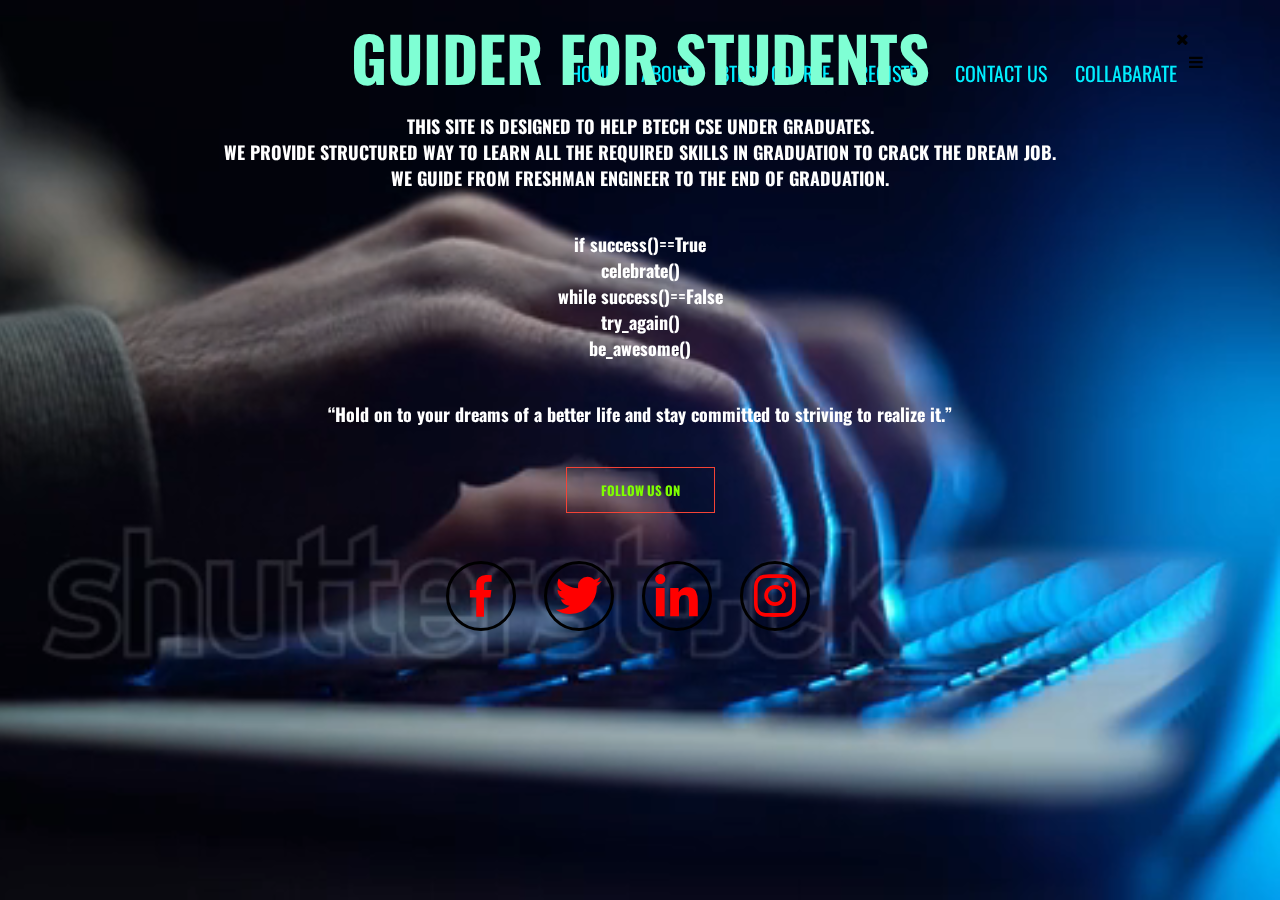
<file: index.html>
<!DOCTYPE html>
<html lang="en">
<head  >
    <meta charset="UTF-8">
    <meta http-equiv="X-UA-Compatible" content="IE=edge">
    <meta name="viewport" content="width=device-width, initial-scale=1.0">
    <title>GUIDER WEBSITE</title>
    <link rel="icon" href="logo.jpg" type="image/x-icon" >
    <link rel="stylesheet" href="main.css">
    <link rel="preconnect" href="https://fonts.googleapis.com">
    <link href='https://unpkg.com/boxicons@2.1.4/css/boxicons.min.css' rel='stylesheet'>
<link rel="preconnect" href="https://fonts.gstatic.com" crossorigin>
<link href="https://fonts.googleapis.com/css2?family=Oswald:wght@200;400;700&display=swap" rel="stylesheet">
<link rel="stylesheet" href=https://stackpath.bootstrapcdn.com/font-awesome/4.7.0/css/font-awesome.min.css>
</head>
<body >
    <div class="hero">
        <video autoplay loop muted plays-inline class ="back">
            <source src="preview.mp4" type="video/mp4">
        </video>
    </div>
    <section class="image">
        <nav>
          <!--<a href="guider.html"><img src="LOGOP.jpg"></a>-->
           <div class="nav-links" id="navLinks">
           <i class="fa fa-times" onclick="hideMenu()"></i>
            <ul>
                <li> <a href="guider.html">HOME</a> </li>
                <li> <a href="about.html" target="_blank">ABOUT</a> </li>
                <li> <a href="course.html" target="_blank">BTECH COURSE</a> </li>
                <li> <a href="register.html" target="_blank">REGISTER</a> </li>
                <li> <a href="contact.html" target="_blank">CONTACT US</a> </li>
                 <li> <a href="mlrit.ac.in" target="_blank">COLLABARATE</a> </li>
            </ul>
           </div>
          <i class="fa fa-bars" onclick="showmenu()"></i>
        </nav>
        
<div class="text-box">
    <h1>GUIDER FOR STUDENTS</h1>
    <p>
        <b>THIS SITE IS DESIGNED TO HELP BTECH CSE UNDER GRADUATES.<br>WE PROVIDE STRUCTURED WAY TO LEARN ALL THE REQUIRED SKILLS IN GRADUATION TO CRACK THE DREAM JOB.<br>WE GUIDE FROM FRESHMAN ENGINEER TO THE END OF GRADUATION.</b>
    </p>
    <p class="quote">
     <b>if success()==True</b>
        <br>
            <b>celebrate()</b>
        <br>
     <b>while success()==False</b>
        <br>
            <b>try_again()</b>
        <br>
           <b>be_awesome()</b>
    </p>
    <p>
        <b>“Hold on to your dreams of a better life and stay committed to striving to realize it.”
    </p>
    <a href="#" class="hero-btn">FOLLOW US ON</a>
    <div class="social-media">
        <a href="" target="_blank"><i class='bx bxl-facebook'></i></a>
        <a href="#" target="_blank"><i class='bx bxl-twitter'></i></a>
        <a href="https://www.linkedin.com/in/gmr-b77bb1221/" target="_blank"><i class='bx bxl-linkedin'></i></a>
        <a href="https://www.instagram.com/madhukargadde/" target="_blank"><i class='bx bxl-instagram'></i></a>
    </div>

</div>        
    </section>
  

<!--<section class="video">
    <video controls width="800px"  loop style="border:solid">  
        <source src="video.mp4" type="video/mp4" >  
        Your browser does not support the html video tag.  
      </video>
</section>-->
   <script>
        var navLinks=document.getElementById("navLinks");
        function showmenu(){
            navLinks.style.right="0";
        }
        function hideMenu(){
            navLinks.style.right="-200px";
        }
    </script>
    
</body>
</html>
</file>
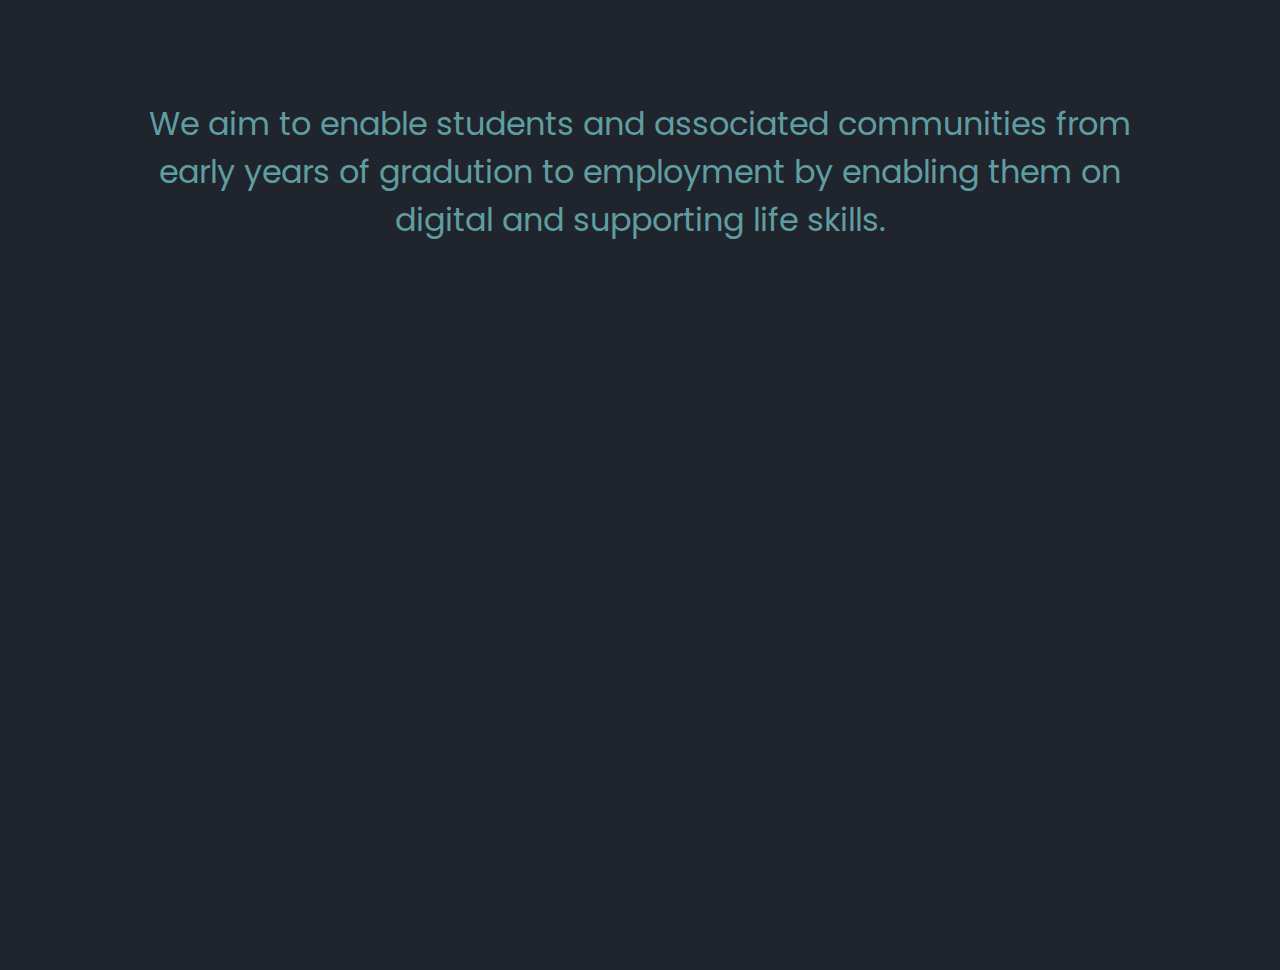
<file: BTECH CSE-I.html>
<!DOCTYPE html>
<html lang="en">
<head>
    <meta charset="UTF-8">
    <meta http-equiv="X-UA-Compatible" content="IE=edge">
    <meta name="viewport" content="width=device-width, initial-scale=1.0">
    <title>BTECH CSE-I</title>
    <link rel="stylesheet" href="first.css" class="rel">
</head>
<body>
    <section class="m">
        <p>We aim to enable students and associated communities from early years of gradution to employment by enabling them on digital and supporting life skills.
        </p>
    <!--<a href="https://infosysspringboard.ausnz.onwingspan.com/" class="hero-btn">INFOSYS</a>-->
    </section>


    <div class="main">
    
        <!--cards -->
       <div class="des">
        <iframe width="560" height="315" src="https://www.youtube.com/embed/videoseries?list=PLN4aKSfpk8TQUiURV1k70At4Tj5oKb92i" title="YouTube video player" frameborder="0" allow="accelerometer; autoplay; clipboard-write; encrypted-media; gyroscope; picture-in-picture; web-share" allowfullscreen></iframe>
       </div>

       <div class="pro">
        <iframe width="560" height="315" src="https://www.youtube-nocookie.com/embed/videoseries?list=PLdo5W4Nhv31a8UcMN9-35ghv8qyFWD9_S" title="YouTube video player" frameborder="0" allow="accelerometer; autoplay; clipboard-write; encrypted-media; gyroscope; picture-in-picture; web-share" allowfullscreen class="vid"></iframe>
       </div>
    </div>
</body>
</html>
</file>
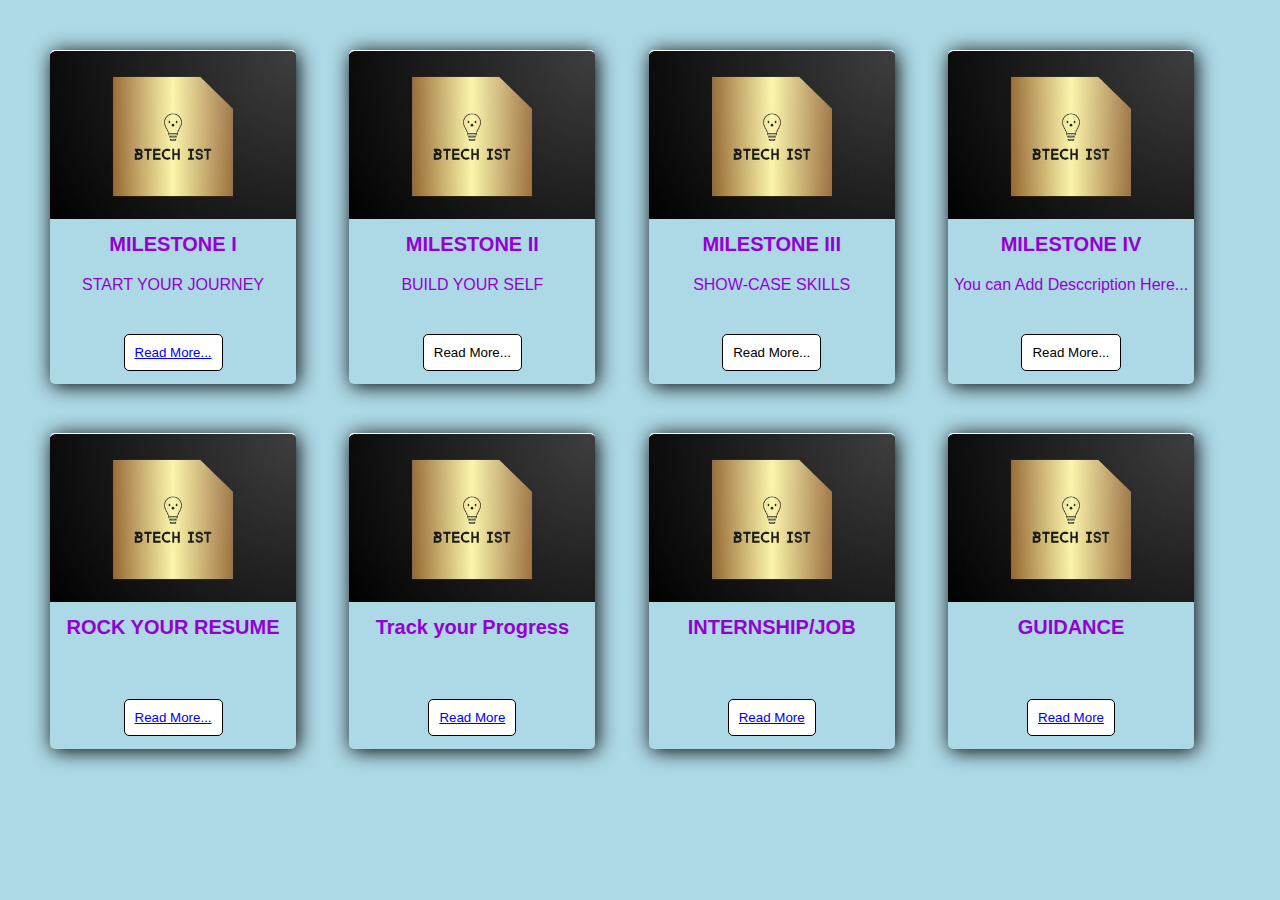
<file: course.html>
<!DOCTYPE html>
<html lang="en">
<head>
    <meta charset="UTF-8">
    <meta http-equiv="X-UA-Compatible" content="IE=edge">
    <meta name="viewport" content="width=device-width, initial-scale=1.0">
    <link rel="stylesheet" href="cards.css">
    <link rel="icon" href="logo.jpg" type="image/x-icon" >
    <title>Course-cards</title>
</head>
<body>

    <div class="main">
    
     <!--cards -->
    
    <div class="card">
    
    <div class="image">
       <img src="IST.jpg">
    </div>
    <div class="title">
     <h1>MILESTONE I</h1>
    </div>
    <div class="des">
     <p>START YOUR JOURNEY</p>
    <button ><a href="BTECH CSE-I.html">Read More...</a></button>
    </div>
    </div>
    <!--cards -->
    
    
    <div class="card">
    
    <div class="image">
       <img src="IST.jpg">
    </div>
    <div class="title">
     <h1>MILESTONE II</h1>
    </div>
    <div class="des">
     <p>BUILD YOUR SELF</p>
    <button>Read More...</button>
    </div>
    </div>
    <!--cards -->
    
    

    
    
    
    <div class="card">
    
    <div class="image">
       <img src="IST.jpg">
    </div>
    <div class="title">
     <h1>MILESTONE III</h1>
    </div>
    <div class="des">
     <p>SHOW-CASE SKILLS</p>
    <button>Read More...</button>
    </div>
    </div>
    <!--cards -->
    
    
    <div class="card">
    
    <div class="image">
       <img src="IST.jpg">
    </div>
    <div class="title">
    <b> <h1>MILESTONE IV</h1></b>
    </div>
    <div class="des">
     <p>You can Add Desccription Here...</p>
    <button>Read More...</button>
    </div>
    </div>
    <!--cards -->
    
    <div class="card">
    
    <div class="image">
       <img src="IST.jpg">
    </div>
    <div class="title">
     <h1>ROCK YOUR RESUME</h1>
    </div>
    <div class="des">
     <p></p>
    <button> <a href="build.html" target="_blank">Read More...</a></button>
    </div>
    </div>
    <!--cards -->
    
    <div class="card">
    
    <div class="image">
       <img src="IST.jpg">
    </div>
    <div class="title">
     <h1>Track your Progress</h1>
    </div>
    <div class="des">
     <p></p>
    <button ><a href="practice.html" target="_blank">Read More</a></button>
    
    </div>
    </div>
    <!--cards -->
    
    
    <div class="card">
    
    <div class="image">
       <img src="IST.jpg">
    </div>
    <div class="title">
     <h1>INTERNSHIP/JOB</h1>
    </div>
    <div class="des">
    <button><a href="intern.html" target="_blank">Read More</a></button>
    </div>
    </div>
    <!--cards -->
    
    
    <div class="card">
    
    <div class="image">
       <img src="IST.jpg">
    </div>
    <div class="title">
     <h1>GUIDANCE</h1>
    </div>
    <div class="des">
    <button><a href="work.html" target="_blank">Read More</a></button>
    </div>
    </div>
    </div>
    </body>
    </html>
</file>
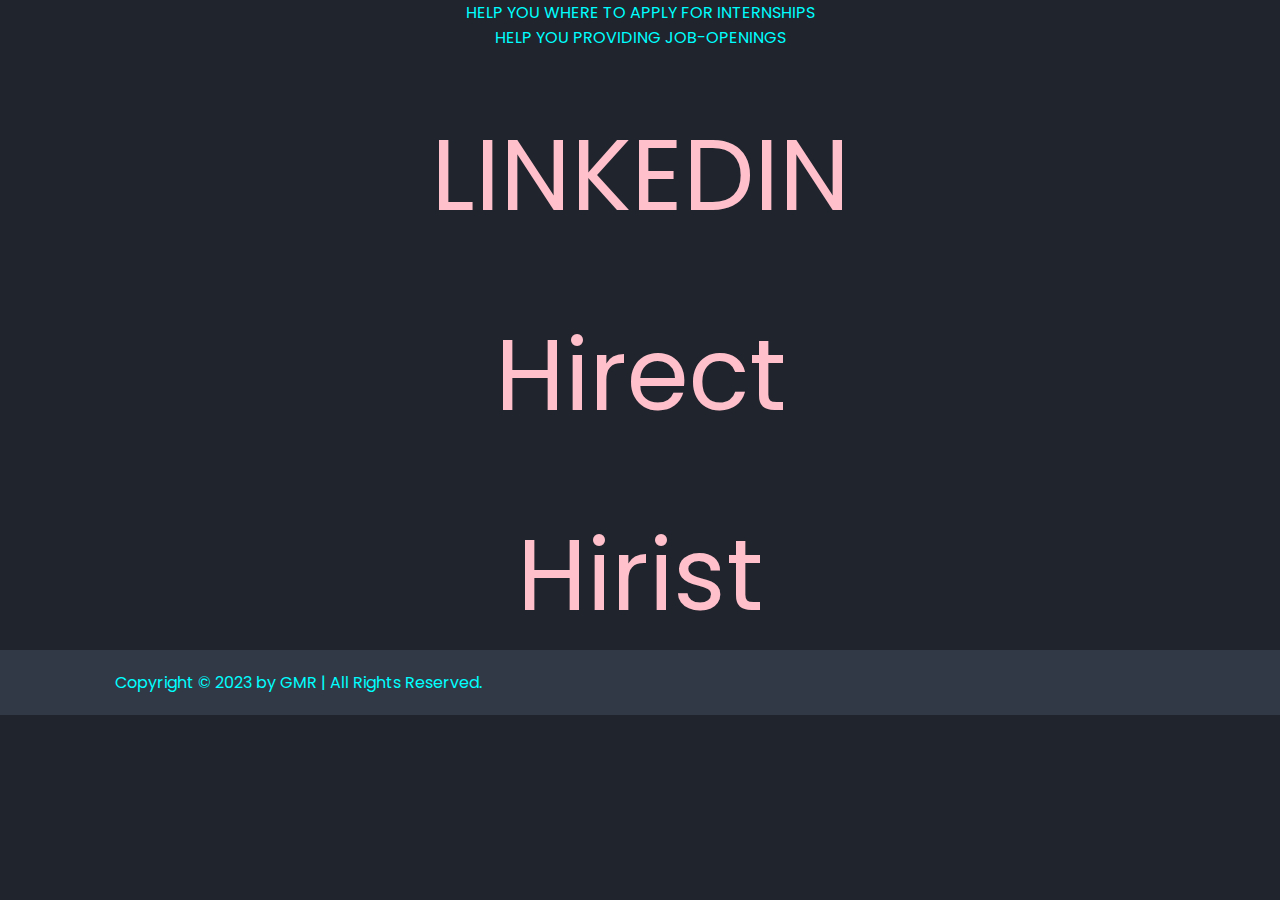
<file: intern.html>
<!DOCTYPE html>
<html lang="en">
<head>
    <meta charset="UTF-8">
    <meta http-equiv="X-UA-Compatible" content="IE=edge">
    <meta name="viewport" content="width=device-width, initial-scale=1.0">
    <link rel="stylesheet" href="interns.css" class="rel">
    <title>Internship</title>
</head>
<body>
    <p>HELP YOU WHERE TO APPLY FOR INTERNSHIPS</p>
    <P>HELP YOU PROVIDING JOB-OPENINGS</P>
    <section class="sites">
    <ul>
        <li><a href="https://in.linkedin.com/">LINKEDIN</a></li>
        <li><a href="https://www.hirect.in/">Hirect</a></li>
        <li><a href="https://www.hirist.com/">Hirist</a></li>
    </ul>
    </section>
    <footer class="footer">
        <p>Copyright &copy; 2023 by GMR | All Rights Reserved.</p>
    </footer>
</body>
</html>
</file>
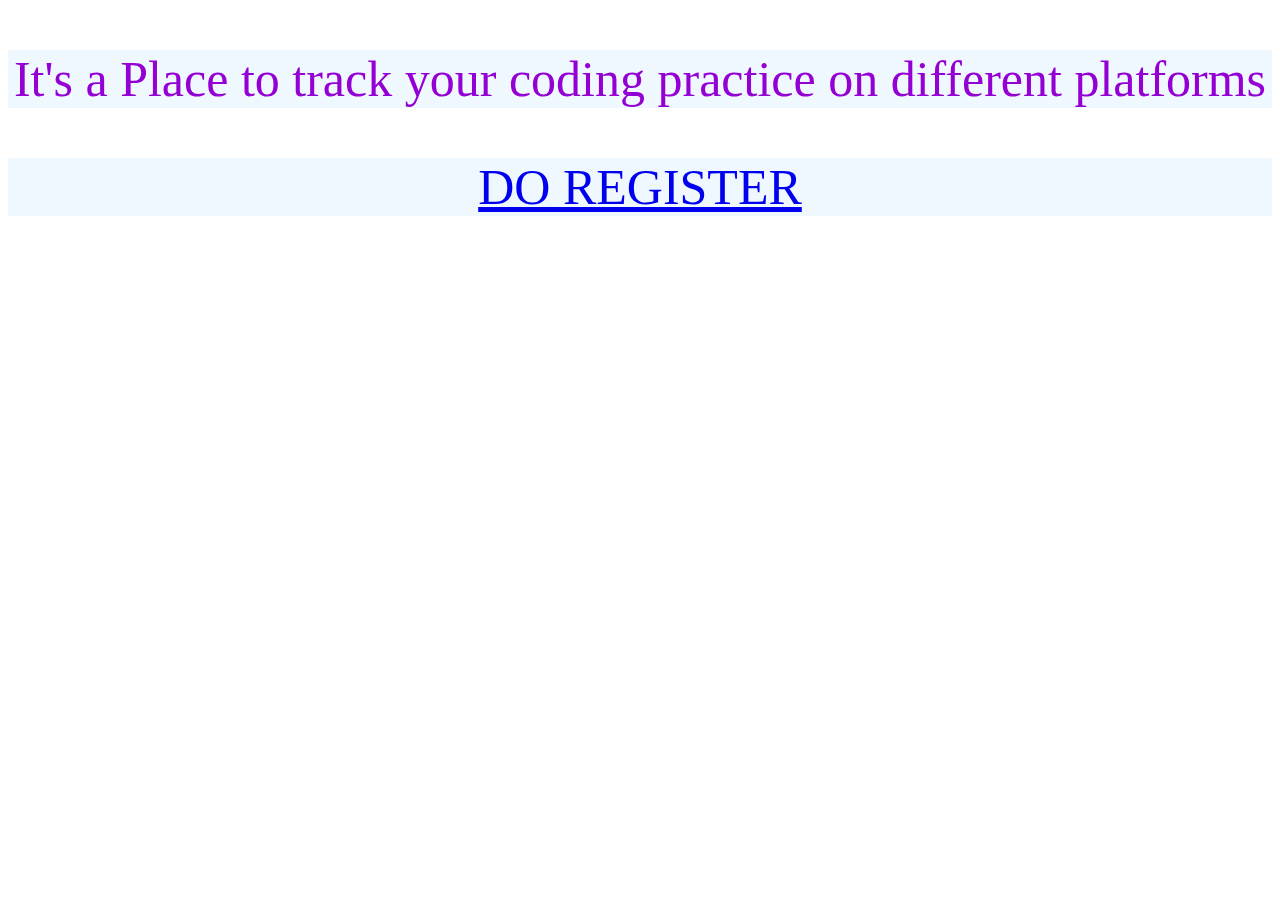
<file: practice.html>
<!DOCTYPE html>
<html lang="en">
<head>
    <meta charset="UTF-8">
    <meta http-equiv="X-UA-Compatible" content="IE=edge">
    <meta name="viewport" content="width=device-width, initial-scale=1.0">
    <link rel="stylesheet" href="practice.css" class="rel">
    <title>Document</title>
</head>
<body>
    <section class="code">
        <p>
            It's a Place to track your coding practice on different platforms
        </p>
        <p>
            <a href="https://www.stopstalk.com/">DO REGISTER</a>
        </p>
    </section>
</body>
</html>
</file>
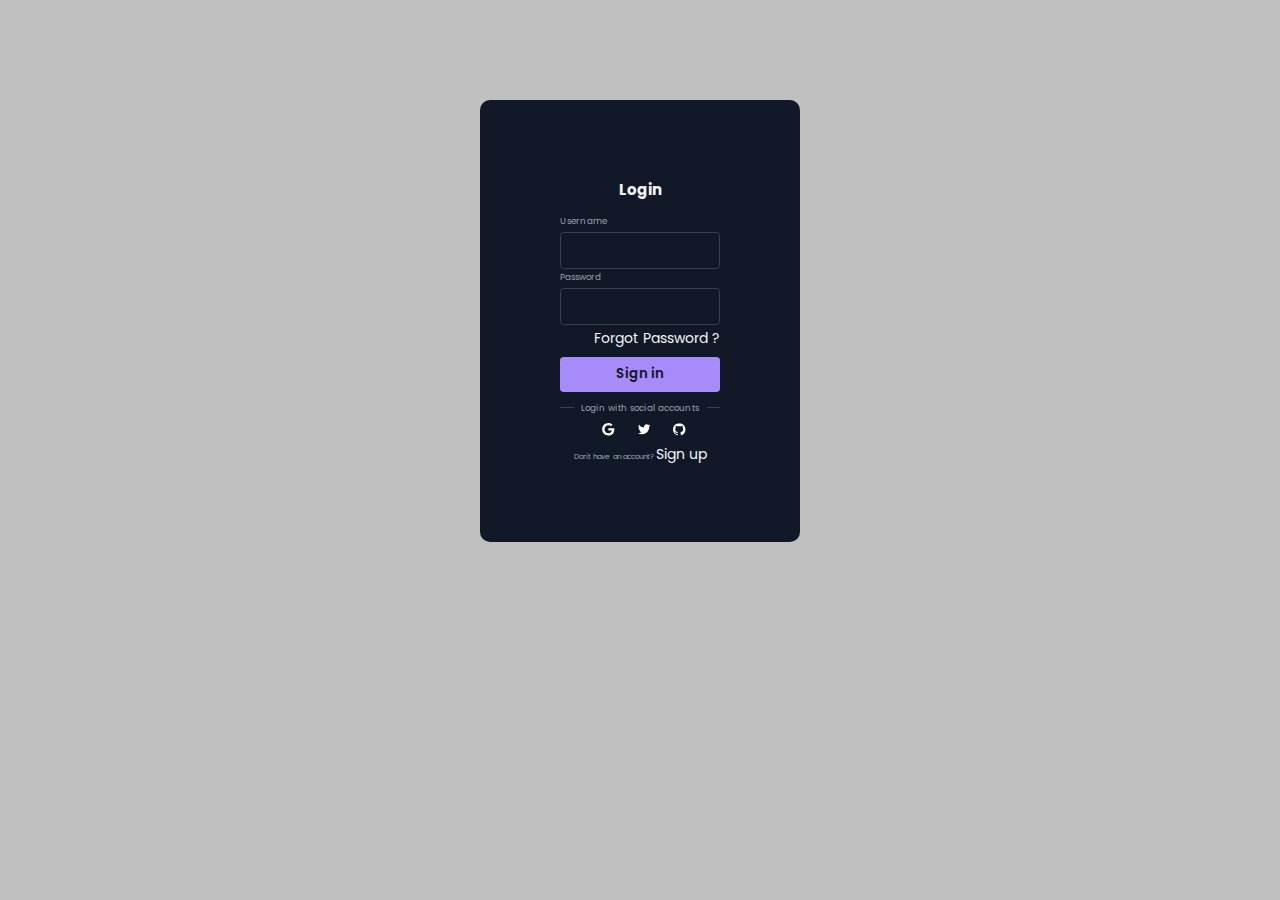
<file: register.html>
<!DOCTYPE html>
<html lang="en">
<head>
    <meta charset="UTF-8">
    <meta http-equiv="X-UA-Compatible" content="IE=edge">
    <meta name="viewport" content="width=device-width, initial-scale=1.0">
    <title>REGISTER</title>
    <link rel="stylesheet" href="register.css" class="rel">
    <link rel="icon" href="logo.jpg" type="image/x-icon" >
</head>
<body>
    <section class="ban">
    <div class="form-container">
        <p class="title">Login</p>
        <form class="form">
            <div class="input-group">
                <label for="username">Username</label>
                <input type="text" name="username" id="username" placeholder="">
            </div>
            <div class="input-group">
                <label for="password">Password</label>
                <input type="password" name="password" id="password" placeholder="">
                <div class="forgot">
                    <a rel="noopener noreferrer" href="#">Forgot Password ?</a>
                </div>
            </div>
            <button class="sign">Sign in</button>
        </form>
        <div class="social-message">
            <div class="line"></div>
            <p class="message">Login with social accounts</p>
            <div class="line"></div>
        </div>
        <div class="social-icons">
            <button aria-label="Log in with Google" class="icon">
                <svg xmlns="http://www.w3.org/2000/svg" viewBox="0 0 32 32" class="w-5 h-5 fill-current">
                    <path d="M16.318 13.714v5.484h9.078c-0.37 2.354-2.745 6.901-9.078 6.901-5.458 0-9.917-4.521-9.917-10.099s4.458-10.099 9.917-10.099c3.109 0 5.193 1.318 6.38 2.464l4.339-4.182c-2.786-2.599-6.396-4.182-10.719-4.182-8.844 0-16 7.151-16 16s7.156 16 16 16c9.234 0 15.365-6.49 15.365-15.635 0-1.052-0.115-1.854-0.255-2.651z"></path>
                </svg>
            </button>
            <button aria-label="Log in with Twitter" class="icon">
                <svg xmlns="http://www.w3.org/2000/svg" viewBox="0 0 32 32" class="w-5 h-5 fill-current">
                    <path d="M31.937 6.093c-1.177 0.516-2.437 0.871-3.765 1.032 1.355-0.813 2.391-2.099 2.885-3.631-1.271 0.74-2.677 1.276-4.172 1.579-1.192-1.276-2.896-2.079-4.787-2.079-3.625 0-6.563 2.937-6.563 6.557 0 0.521 0.063 1.021 0.172 1.495-5.453-0.255-10.287-2.875-13.52-6.833-0.568 0.964-0.891 2.084-0.891 3.303 0 2.281 1.161 4.281 2.916 5.457-1.073-0.031-2.083-0.328-2.968-0.817v0.079c0 3.181 2.26 5.833 5.26 6.437-0.547 0.145-1.131 0.229-1.724 0.229-0.421 0-0.823-0.041-1.224-0.115 0.844 2.604 3.26 4.5 6.14 4.557-2.239 1.755-5.077 2.801-8.135 2.801-0.521 0-1.041-0.025-1.563-0.088 2.917 1.86 6.36 2.948 10.079 2.948 12.067 0 18.661-9.995 18.661-18.651 0-0.276 0-0.557-0.021-0.839 1.287-0.917 2.401-2.079 3.281-3.396z"></path>
                </svg>
            </button>
            <button aria-label="Log in with GitHub" class="icon">
                <svg xmlns="http://www.w3.org/2000/svg" viewBox="0 0 32 32" class="w-5 h-5 fill-current">
                    <path d="M16 0.396c-8.839 0-16 7.167-16 16 0 7.073 4.584 13.068 10.937 15.183 0.803 0.151 1.093-0.344 1.093-0.772 0-0.38-0.009-1.385-0.015-2.719-4.453 0.964-5.391-2.151-5.391-2.151-0.729-1.844-1.781-2.339-1.781-2.339-1.448-0.989 0.115-0.968 0.115-0.968 1.604 0.109 2.448 1.645 2.448 1.645 1.427 2.448 3.744 1.74 4.661 1.328 0.14-1.031 0.557-1.74 1.011-2.135-3.552-0.401-7.287-1.776-7.287-7.907 0-1.751 0.62-3.177 1.645-4.297-0.177-0.401-0.719-2.031 0.141-4.235 0 0 1.339-0.427 4.4 1.641 1.281-0.355 2.641-0.532 4-0.541 1.36 0.009 2.719 0.187 4 0.541 3.043-2.068 4.381-1.641 4.381-1.641 0.859 2.204 0.317 3.833 0.161 4.235 1.015 1.12 1.635 2.547 1.635 4.297 0 6.145-3.74 7.5-7.296 7.891 0.556 0.479 1.077 1.464 1.077 2.959 0 2.14-0.020 3.864-0.020 4.385 0 0.416 0.28 0.916 1.104 0.755 6.4-2.093 10.979-8.093 10.979-15.156 0-8.833-7.161-16-16-16z"></path>
                </svg>
            </button>
        </div>
        <p class="signup">Don't have an account?
            <a rel="noopener noreferrer" href="#" class="">Sign up</a>
        </p>
    </div>
    </section>
</body>
</html>
</file>
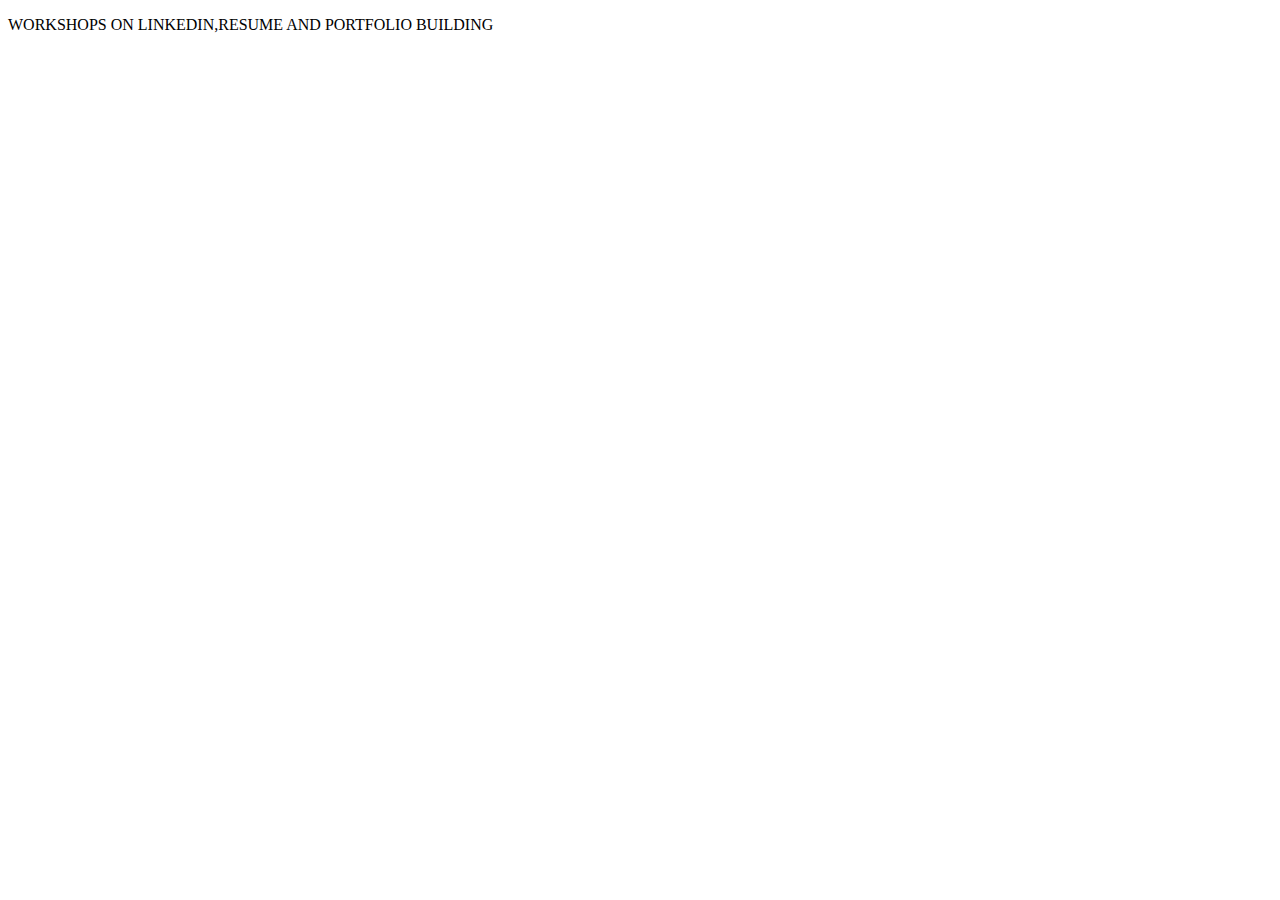
<file: work.html>
<!DOCTYPE html>
<html lang="en">
<head>
    <meta charset="UTF-8">
    <meta http-equiv="X-UA-Compatible" content="IE=edge">
    <meta name="viewport" content="width=device-width, initial-scale=1.0">
    <title>WORKSHOPS</title>
</head>
<body>
    <p>WORKSHOPS ON LINKEDIN,RESUME AND PORTFOLIO BUILDING</p>
</body>
</html>
</file>
<file: main.css>
*{
    margin: 0;
    padding: 0;
    font-family: 'Oswald', sans-serif;
}
body {
    background-clip: url('Background.gif');
    background-repeat: no-repeat;
    background-size: cover;
    
}
.back
{
    position: fixed;
    right: 0;
    bottom: 0;
    min-width: 100%;
    min-height: 100%;
    z-index: -1;
}
.social-media a{
    padding: bottom 0px;;
    display: inline-flex;
    justify-content: center;
    text-decoration: none;
    align-items: center;
    width: 4rem;
    height: 4rem;
    background:transparent;
    border: .2rem solid black;
    border-radius: 50%;
    font-size: 3.5rem;
    color: red;
    margin:3rem 1.5rem 3rem 0 ;
    transition: .5s ease;
}
.social-media a:hover{
    background:skyblue;
    color:royalblue;
    box-shadow: 0 0 1rem pink;
}
 
.image{
    min-width: 100vh;
    width: 100%;
    background-image: linear-
    gradient(rgba(4,9,30,0.7),rgba(4,9,30,0.7)),url(/logo.jpg);
    background-position: center;
    background-size: cover;
    position: relative;
}
nav{
    display: flex;
    padding: 2% 6%;
    justify-content: space-between;
    align-items: center;
}

nav img{
    width: 150px;;
}
.nav-links{
    flex: 1;
    text-align: right;
}
.nav-links ul li {
    list-style: none;
    display: inline-block;
    padding:8px 12px;
    position: relative;
}
.nav-links ul li a{
    color: rgb(0, 238,255);
    text-decoration: cyan;
    font-size: 20px;
}
.nav-links ul li::after{
    content:'' ;
    width: 0%;
    height: 2px;
    background: #f44336;
    display: block;
    margin: auto;
    transition: 0.5s;
}
.nav-links ul li:hover::after{
    width: 100%;
}
.text-box
{
    width:90%;
    color:aquamarine;
    position: absolute;
    top:280%;
    left:50%;
    transform:translate(-50%,-50%);
    text-align: center;
}
.text-box h1{
    font-size: 62px;
}
.text-box p{
    margin: 10px 0 40px ;
    font-size: 18px;
    color:white;
    text-align: center;
}
.hero-btn{
    display:inline-block;
    text-decoration: none;
    color: chartreuse;
    border: 1px solid #f44336;
    padding: 12px 34px;
    font-size: 13px;
    background: transparent;
    position: relative;
    cursor:pointer;
}

.hero-btn:hover{
    border:1px solid #1cc66eb1;
    background: #bbc7bb;
    transition: 1s;
}
nav.fa{
    display:none;
}

@media(max-width:700px){
    .text-box h1{
        font-size: 20px;
    }
    .nav-links ul li{
        display: block;
    }
    .nav-links{
        position: absolute;
        background: #b4f045b1;
        height:100vh;
        width:200px;
        top: 0;
        right: -200px;
        text-align: left;
        z-index: 2;
        transition: 1s;

    }
    nav.fa{
        display: block;
        color: antiquewhite;
        margin: 10px;
        font-size: 22px;
        cursor: pointer;
    }
    .nav-links ul{
        padding: 30px;
    }
}
.video{
    width:80%;
    margin: auto;
    text-align: center;
    padding-top:500px;
    align-items: center;
    border-radius: 2rem;
    min-height: 100vh;
}
</file>
<file: first.css>
@import url('https://fonts.googleapis.com/css2?family=Fira+Sans&family=Poppins:wght@300&display=swap');
* {
    margin: 0;
    padding: 0;
    box-sizing: border-box;
    text-decoration: none;
    border: none;
    outline: none;
    scroll-behavior: smooth;
    font-family: 'Poppins', sans-serif;
}
:root {
    --bg-color:#1f242d;
    --second-bg-color: #323946;
    --text-color: #fff;
    --main-color: #0ef;
}
*{
    margin: 0px;
    padding: 0px;
}
body{
    font-family: arial;
    color:darkviolet;
}
html{
    font-size:62.5%;
    overflow-x: hidden;
}
body{
    background:var(--bg-color);
    color: var(--text-color);
}
section{
    min-height: 100vh;
    padding: 10rem 9% 2rem ;
}
p{
    text-align: center;
    color: cadetblue;
    font-size: xx-large;
}
a{
    border: radius 2px;
    color:aquamarine;
    text-align: left;
    font-size:x-large;
}
.hero-btn{
    display:inline-block;
    text-decoration: none;
    color: chartreuse;
    border: 1px solid #f44336;
    padding: 12px 34px;
    font-size: 23px;
    background: transparent;
    position: relative;
    cursor:pointer;
}
.hero-btn:hover{
    border:1px solid #1cc66eb1;
    background:lightcyan;
    transition: 1s;
}
.main{
    margin: 2%;
}  
.card{
    width: 20%;
    display: inline-block;
    box-shadow: 2px 2px 20px black;
    border-radius: 5px; 
    margin: 2%;
}
.des{
    position: absolute;
    top: 320px;
    bottom: 250px;
    left: 250px;
    right: 250px;
}
.pro{
    position: absolute;
    top: 650px;
    bottom: 500px;
    left: 250px;
    right: 250px;
}
</file>
<file: cards.css>
*{
 margin: 0px;
 padding: 0px;
}
body{
 font-family: arial;
 background:lightblue;
 color:darkviolet;
}
.main{

 margin: 2%;
}

.card{
     width: 20%;
     display: inline-block;
     box-shadow: 2px 2px 20px black;
     border-radius: 5px; 
     margin: 2%;
    }

.image img{
  width: 100%;
  border-top-right-radius: 5px;
  border-top-left-radius: 5px;
  

 
 }

.title{
 
  text-align: center;
  padding: 10px;
  
 }

h1{
  font-size: 20px;
 }

.des{
  padding: 3px;
  text-align: center;
 
  padding-top: 10px;
        border-bottom-right-radius: 5px;
  border-bottom-left-radius: 5px;
}
button{
  margin-top: 40px;
  margin-bottom: 10px;
  background-color: white;
  border: 1px solid black;
  border-radius: 5px;
  padding:10px;
}
button:hover{
  background-color: black;
  color: white;
  transition: .5s;
  cursor: pointer;
}
</file>
<file: interns.css>
@import url('https://fonts.googleapis.com/css2?family=Fira+Sans&family=Poppins:wght@300&display=swap');
* {
    margin: 0;
    padding: 0;
    box-sizing: border-box;
    text-decoration: none;
    border: none;
    outline: none;
    scroll-behavior: smooth;
    font-family: 'Poppins', sans-serif;
}
:root {
    --bg-color:#1f242d;
    --second-bg-color: #323946;
    --text-color: #fff;
    --main-color: #0ef;
}
html{
    font-size:62.5%;
    overflow-x: hidden;
}
body{
    background:var(--bg-color);
    color: var(--text-color);
}
p{
    color: aqua;
    text-align: center;
    font-size: 20px;
    
}
.sites ul li{
    padding-top: 50px;
    font-size:100px;
    flex:1;
    text-align:center;
}
.sites ul li a{
    color:pink;
}
.footer{
    display: flex;
    justify-content: space-between;
    align-items: center;
    flex-wrap: wrap;
    padding: 2rem 9%;
    background: var(--second-bg-color);
}
p{
    font-size: 1.6rem;
}
</file>
<file: practice.css>
p{
    font-size: 50px;
    color: darkviolet;
    background-color: aliceblue;
    text-align: center;
}
</file>
<file: register.css>
@import url('https://fonts.googleapis.com/css2?family=Fira+Sans&family=Poppins:wght@300&display=swap');
* {
    margin: 0;
    padding: 0;
    box-sizing: border-box;
    text-decoration: none;
    border: none;
    outline: none;
    scroll-behavior: smooth;
    font-family: 'Poppins', sans-serif;
}
:root {
    --bg-color:#1f242d;
    --second-bg-color: #323946;
    --text-color: #fff;
    --main-color: #0ef;
}
html{
    font-size:62.5%;
    overflow-x: hidden;
}
section{
    min-height: 100vh;
    padding: 10rem 9% 2rem ;
}
body{
    background:silver;
    color: var(--text-color);
}
.form-container {
    width: 320px;
    border-radius: 0.75rem;
    background-color: rgba(17, 24, 39, 1);
    padding: 8rem;
    align-content: center;
    margin-right:auto ;
    margin-left: auto;
    position: relative;
    border-radius: 10px;
    display: inline-flexbox;
    color: rgba(243, 244, 246, 1);
  }
  
  .title {
    text-align: center;
    font-size: 1.5rem;
    line-height: 2rem;
    font-weight: 700;
  }
  
  .form {
    margin-top: 1.5rem;
  }
  
  .input-group {
    margin-top: 0.25rem;
    font-size: 0.875rem;
    line-height: 1.25rem;
  }
  
  .input-group label {
    display: block;
    color: rgba(156, 163, 175, 1);
    margin-bottom: 4px;
  }
  
  .input-group input {
    width: 100%;
    border-radius: 0.375rem;
    border: 1px solid rgba(55, 65, 81, 1);
    outline: 0;
    background-color: rgba(17, 24, 39, 1);
    padding: 0.75rem 1rem;
    color: rgba(243, 244, 246, 1);
  }
  
  .input-group input:focus {
    border-color: rgba(167, 139, 250);
  }
  
  .forgot {
    display: flex;
    justify-content: flex-end;
    font-size: 0.75rem;
    line-height: 1rem;
    color: rgba(156, 163, 175,1);
    margin: 8px 0 14px 0;
  }
  
  .forgot a,.signup a {
    color: rgba(243, 244, 246, 1);
    text-decoration: none;
    font-size: 14px;
  }
  
  .forgot a:hover, .signup a:hover {
    text-decoration: underline rgba(167, 139, 250, 1);
  }
  
  .sign {
    display: block;
    width: 100%;
    background-color: rgba(167, 139, 250, 1);
    padding: 0.75rem;
    text-align: center;
    color: rgba(17, 24, 39, 1);
    border: none;
    border-radius: 0.375rem;
    font-weight: 600;
  }
  
  .social-message {
    display: flex;
    align-items: center;
    padding-top: 1rem;
  }
  
  .line {
    height: 1px;
    flex: 1 1 0%;
    background-color: rgba(55, 65, 81, 1);
  }
  
  .social-message .message {
    padding-left: 0.75rem;
    padding-right: 0.75rem;
    font-size: 0.875rem;
    line-height: 1.25rem;
    color: rgba(156, 163, 175, 1);
  }
  
  .social-icons {
    display: flex;
    justify-content: center;
  }
  
  .social-icons .icon {
    border-radius: 0.125rem;
    padding: 0.75rem;
    border: none;
    background-color: transparent;
    margin-left: 8px;
  }
  
  .social-icons .icon svg {
    height: 1.25rem;
    width: 1.25rem;
    fill: #fff;
  }
  
  .signup {
    text-align: center;
    font-size: 0.75rem;
    line-height: 1rem;
    color: rgba(156, 163, 175, 1);
  }
</file>
